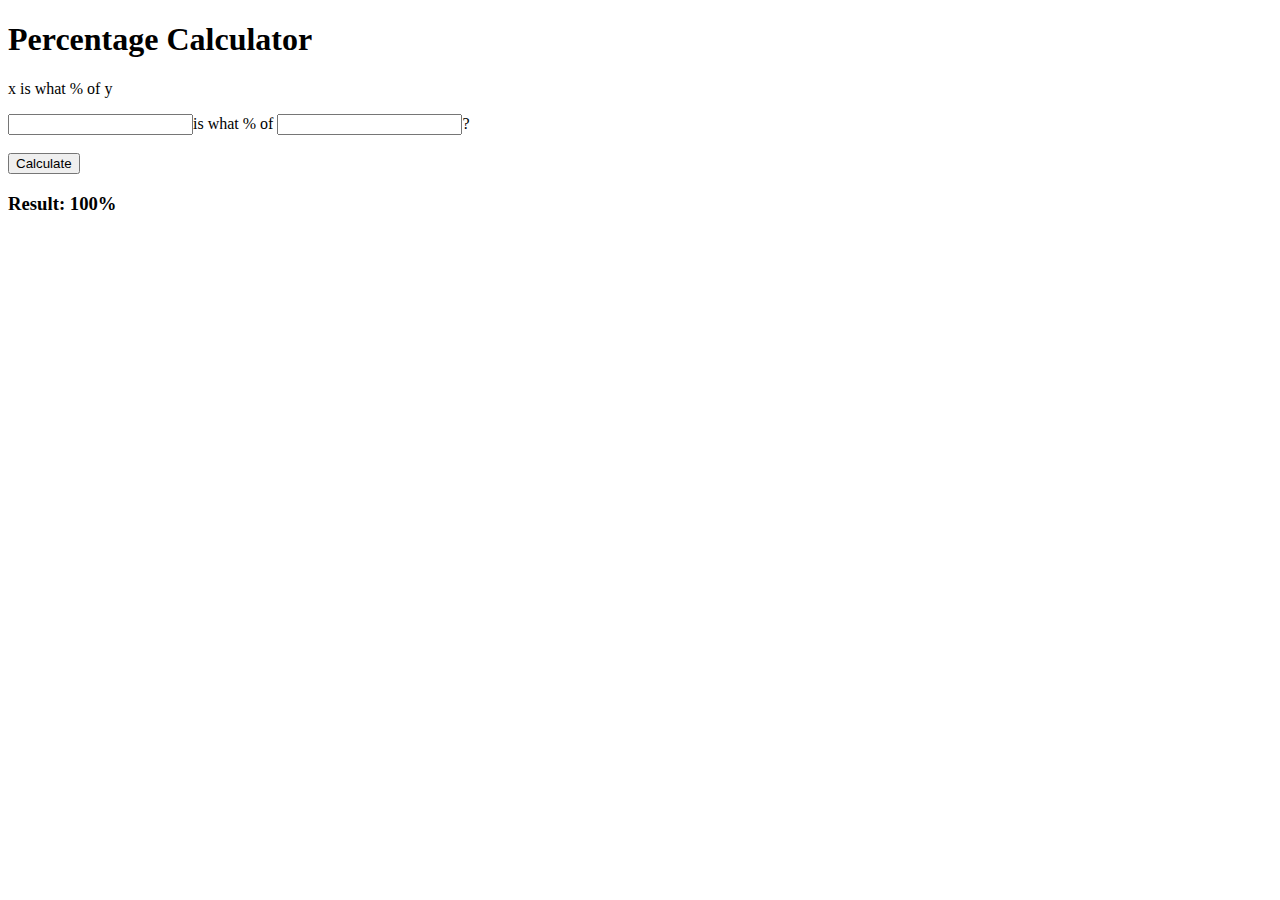
<file: html/js/index.html>
<!doctype html>
<html lang="en">
    <head>
        
    </head>
    <body>
        <h1>Percentage Calculator</h1>
        <p>x is what % of y</p>
        <form id="xiswhat%ofy">
            <input type="text" id="num1">is what % of
            <input type="text" id="num2">?<br><br>
            <input type="submit" value="Calculate">
        </form>
        <h3 id="result">Result: 100%</h3>
        <script type="text/javascript" src="javascript/script.js"></script>
    </body>
</html>
</file>
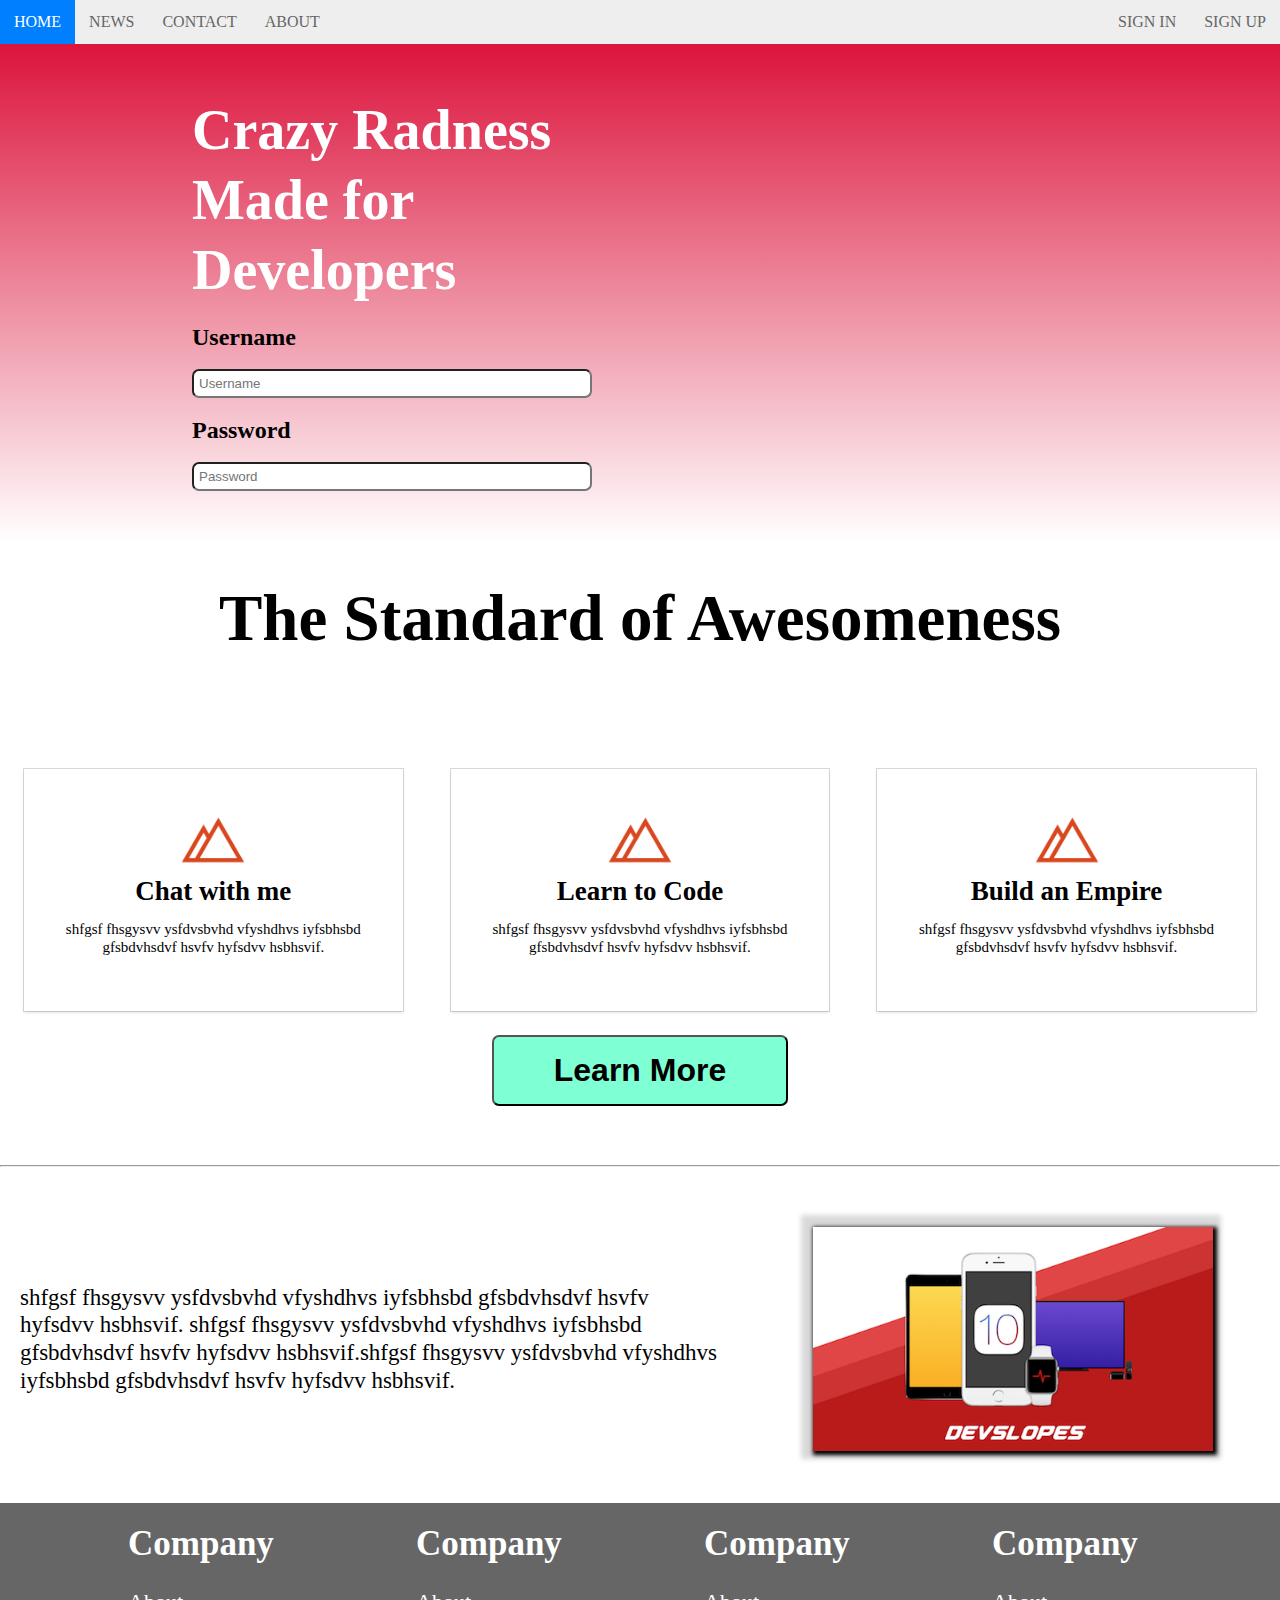
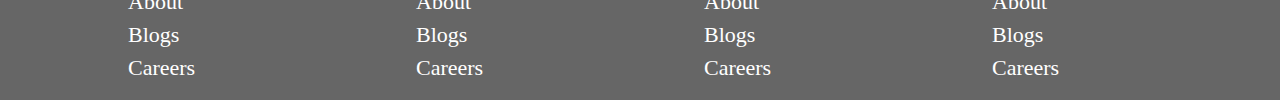
<file: html/My site/index.html>
<!doctype html>
<html lang="en">
    <head>
        <title>Welcome</title>
        <link rel="stylesheet" href="styles.css">
    </head>
    <body>
        <nav>
            <ul class="topnav" id="dropdownclick">
                <li><a href="#home">Home</a></li>
                <li><a href="#news">News</a></li>
                <li><a href="#contact">Contact</a></li>
                <li><a href="#about">About</a></li>
                <li class="topnav-right"><a href="#sign up">Sign Up</a></li>
                <li class="topnav-right"><a href="#sign in">Sign in</a></li>
                <li class="dropdownicon"><a href="javascript:void(0);" onclick="dropdownmenu()">&#9776;</a></li>
            </ul>
        </nav>
        <div class="container" id="section1gradient">
            <div class="row">
                <div class="col-6  ">
                    <div class="leftside-col">
                        <h1 class="large">Crazy Radness</h1>
                        <h1 class="large">Made for Developers</h1>
                    </div>
                    <form>
                        <div class="leftside-col">
                            <h2>Username</h2>
                            <input class="inputbox" name="username" type="text" placeholder="Username">
                            <h2>Password</h2>
                             <input class="inputbox" name="password " type="text" placeholder="Password">
                           
                        </div>
                    </form>
                </div>
                <div class="col-6">
                    <div class="rightside-col">
                        <div class="video-container">
                        <iframe width="560" height="315" src="https://www.youtube.com/embed/d4Zb4f4rnL4" title="YouTube video player" frameborder="0" allow="accelerometer; autoplay; clipboard-write; encrypted-media; gyroscope; picture-in-picture; web-share" allowfullscreen></iframe></div>
                    </div>
                </div>
            </div>
        </div>
        
        <header>
            <h1 class="section-2-header">The Standard of Awesomeness</h1>
        </header>
        <div class="container">
            <div class="row">
                <div class="col-4">
                    <div class="box">
                        <div class="icon">
                            <img src="dev.png"
                                 width="70"/>
                        </div>
                        <label>
                            Chat with me
                        </label>
                        <p>
                            shfgsf fhsgysvv ysfdvsbvhd vfyshdhvs iyfsbhsbd  gfsbdvhsdvf  hsvfv  hyfsdvv hsbhsvif.
                        </p>
                    </div>
                </div>
                <div class="col-4">
                    <div class="box">
                        <div class="icon">
                            <img src="dev.png"
                                 width="70"/>
                        </div>
                        <label>
                            Learn to Code
                        </label>
                        <p>
                            shfgsf fhsgysvv ysfdvsbvhd vfyshdhvs iyfsbhsbd  gfsbdvhsdvf  hsvfv  hyfsdvv hsbhsvif.
                        </p>
                    </div>
                </div>
                <div class="col-4">
                    <div class="box">
                        <div class="icon">
                            <img src="dev.png"
                                 width="70"/>
                        </div>
                        <label>
                            Build an Empire
                        </label>
                        <p>
                            shfgsf fhsgysvv ysfdvsbvhd vfyshdhvs iyfsbhsbd  gfsbdvhsdvf  hsvfv  hyfsdvv hsbhsvif.
                        </p>
                    </div>
                </div>
            </div>
            <div class="row">
                <div class="col-12">
                    <button class="learnmore">Learn More</button>
                </div>
            </div>
        </div>
        <hr>
        <div class="container">
            <div class="row">
                <div class="col-7">
                    <article>
                        <p>
                            shfgsf fhsgysvv ysfdvsbvhd vfyshdhvs iyfsbhsbd  gfsbdvhsdvf  hsvfv  hyfsdvv hsbhsvif.
                            shfgsf fhsgysvv ysfdvsbvhd vfyshdhvs iyfsbhsbd  gfsbdvhsdvf  hsvfv  hyfsdvv hsbhsvif.shfgsf fhsgysvv ysfdvsbvhd vfyshdhvs iyfsbhsbd  gfsbdvhsdvf  hsvfv  hyfsdvv hsbhsvif.
                        </p>
                    </article>
                </div>
                <div class="col-5">
                    <div class="slopeicon">
                        <img src="iOS-Slope.png"
                             width="400">
                    </div>
                </div>
            </div>
        </div>
        <footer class="footsy">
            <div class="row">
                <div class="col-3 mobilestack">
                    <h1>Company</h1>
                    <ul>
                        <li>About</li>
                        <li>Blogs</li>
                        <li>Careers</li>
                    </ul>
                </div>
                <div class="col-3 mobilestack">
                    <h1>Company</h1>
                    <ul>
                        <li>About</li>
                        <li>Blogs</li>
                        <li>Careers</li>
                    </ul>
                </div>
                <div class="col-3 mobilestack">
                    <h1>Company</h1>
                    <ul>
                        <li>About</li>
                        <li>Blogs</li>
                        <li>Careers</li>
                    </ul>
                </div>
                <div class="col-3 mobilestack">
                    <h1>Company</h1>
                    <ul>
                        <li>About</li>
                        <li>Blogs</li>
                        <li>Careers</li>
                    </ul>
                </div>
            </div>
        </footer>
        <script>
            function dropdownmenu(){
                var x = document.getElementById("dropdownclick");
                if(x.className=== "topnav"){
                    x.className+= " responsive";
                }
                else{
                    x.className==="topnav";
                }
            }
        </script>
    </body>
</html>
</file>
<file: html/My site/styles.css>
nav,
header,
footer{
    display: block;
}

body{
    line-height: 1;
    margin: 0;
}
label{
    font-size: 27px;
    font-weight: 600;
}
p{
    font-size: 15px;
    line-height: 1.2;
}
article p{
    font-size: 23px;
    padding:  20px;
}
.container{
    width: 100%;
    margin: auto;
    padding-top: 4%;
    padding-bottom: 4%;
}
.row{
    width: 100%;
    display: flex;
    flex-wrap: wrap;
    align-items: center;
}
.row::after{
    display: table;
    clear: both;
    content: "";
}
.learnmore:hover{
    background-color: green;
    color: aliceblue;
}
.col-1{width:8.33%}
.col-2{width: 16.66%}
.col-3{width: 25%}
.col-4{width: 33.33%}
.col-5{width: 41.66%}
.col-6{width: 50%}
.col-7{width: 58.33%}
.col-8{width: 66.66%}
.col-9{width: 75%}
.col-10{width: 83.33%}
.col-11{width: 91.66%}
.col-12{width: 100%}

*{
    box-sizing: border-box;
}

nav{
    width: 100%;
    margin: 0;
    
}

nav ul {
    background-color: #eee;
    overflow: hidden;
    margin: 0;
    padding: 0;
}
ul.topnav li {
    list-style: none;
    float:left;
}
ul.topnav li.topnav-right {
    list-style: none;
    float: right;
}
ul.topnav li a {
    display: block;
    text-decoration: none;
    min-height: 16px;
    text-align: center;
    padding: 14px;
    text-transform: uppercase;
    color: #666;
}
ul.topnav li a:hover {
    background-color: #0080ff;
    color: white;
}
ul.topnav li.dropdownicon {
    display: none;
}
 
#section1gradient {
    background: crimson;
    background: -webkit-linear-gradient(crimson,white);
    background: -o-linear-gradient(crimson,white);
    background: -moz-linear-gradient(crimson,white);
    background: linear-gradient(crimson,white);
}

div.box{
    text-align: center;
    margin: 24px;
    padding: 36px 24px 40px 24px;
    background-color: white;
    box-shadow: 0 0 0 1px rgb(0,0,0,.15),
        0 2px 3px 0 rgb(0,0,0,.1);
    text-align: center;
}
div.slopeicon img{
    display: block;
    margin: auto;
    box-shadow: -2px -2px 5px 10px rgba(0,0,0,.15),
        2px 2px 4px 2px rgba(0,0,0,1);
}
button{
    font-size: 32px;
    font-weight: 600;
    color: black;
    background-color: aquamarine;
    padding: 15px 60px;
    display: block;
    text-align: center;
    margin: 5px;
    border-radius: 7px;
    
}
button.learnmore{
    display: block;
    margin: auto;
}
div.icon{
    width: 100%;
    
}
div.leftside-col{
    margin-left: 30%;
    
}
div.rightside-col{
    margin-left: 15%;
    
}
h1.large{
    color: white;
    font-size: 56px;
    margin: 0;
    line-height: 70px;
}
h1.section-2-header{
    font-size: 65px;
    text-align: center;
}
form h2{
    color: black;
     
}
input[type="text"]{
    font: 20px;
    width: 400px;
    min-width: 100px;
    padding: 5px;
    border-radius: 7px;
}
footer.footsy{
    background-color: #666;
    padding-left: 10% 
}
footer.footsy h1{
    color: #fff;
    font-size: 35px;
}
footer.footsy ul{
     list-style: none;
    text-align: left;
    padding-left: 0;
}
footer.footsy ul li{
    color: #fff;
    font-size: 22px;
    line-height: 1.5;
    
}
/*########Mobile#########*/
@media screen and (max-width: 680px) {
    ul.topnav li:not(:nth-child(1)) {
        display: none;
    }
    ul.topnav li.dropdownicon {
        display: block;
        float:right;
    }
    ul.topnav.responsive li.dropdownicon {
        position: absolute;
        top: 0;
        right: 0; 
    }
    ul.topnav.responsive{
        position: relative;
    }
    ul.topnav.responsive li {
        display: inline;
        float: none;
    }
    ul.topnav.responsive li a {
        display: block;
        text-align: left;
    }
    h1.section-2-header{
        font-size: 50px;
    }
    article p{
        font-size: 15px;
    }
    .col-7,
    .col-5,
    .col-6,
    .col-4{width: 100%;
        margin: 0;
    }
    div.mobilestack{
        width: 50%;
        display: block;
    }
    div.box{
        padding: 5px;
        display: block;
    }
    div.slopicon{
        margin: 10px;
    }
    div.slopeicon img{
        width: 100%;
    }
    
    div.leftside-col,
    div.rightside-col {
        margin: 15px;
    }
    input[type="text"]{
        width: 350px;
    }
    .video-container iframe{
        position: relative;
        width: 100%;
        margin: 0;
        overflow: hidden;
    }
}
</file>
